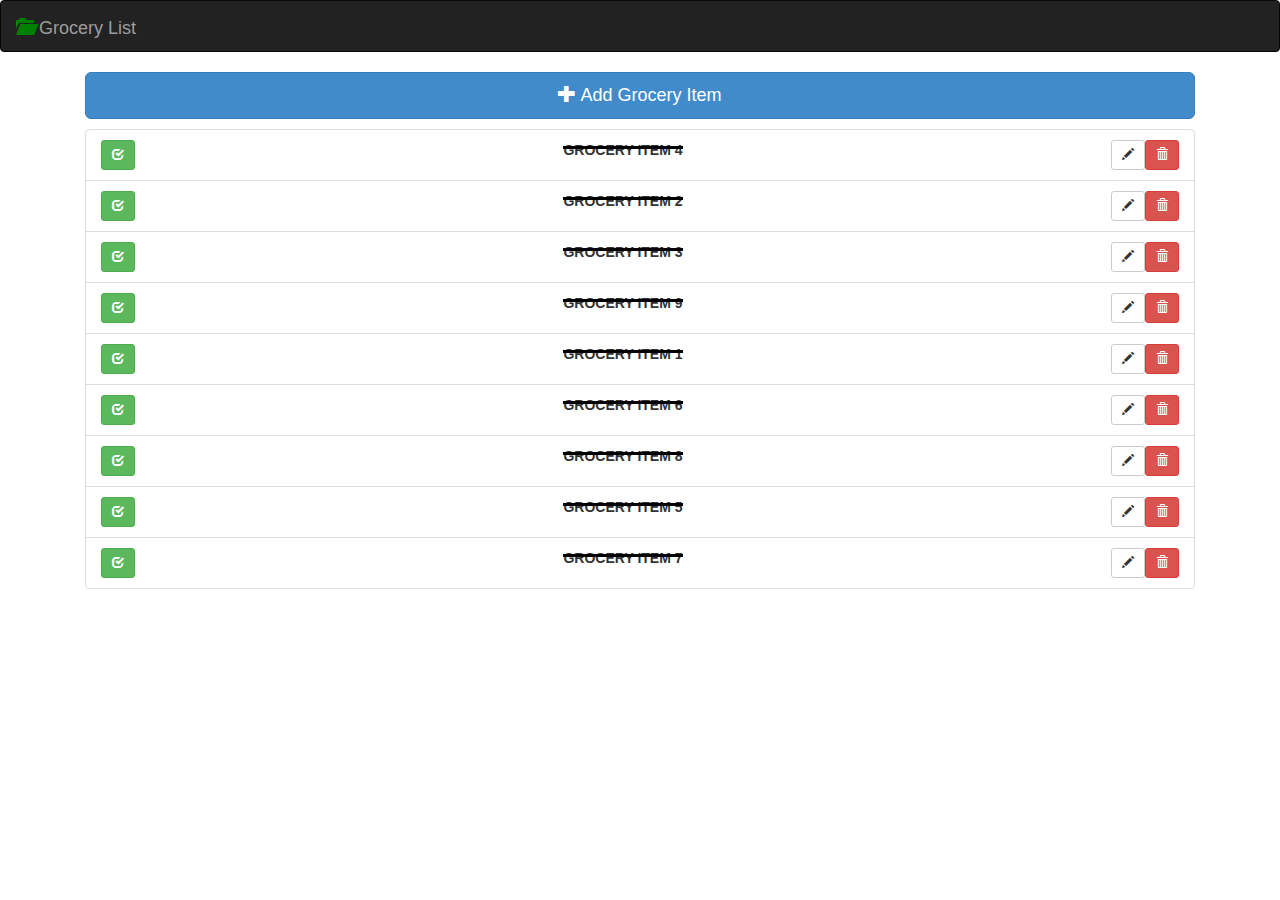
<file: index.html>
<!DOCTYPE html>
<html ng-app="groceryListApp">
<head>
	<meta charset="UTF-8">
	<title>Grocery List</title>
	<!-- Bootstrap core CSS -->
    <link href="css/bootstrap.min.css" rel="stylesheet">
    <link href="css/app.css" rel="stylesheet">

    <!--[if IE]><script src="http://html5shiv.googlecode.com/svn/trunk/html5.js"></script><![endif]-->
</head>
<body ng-controller="HomeController">
<nav class="navbar navbar-inverse">
      <div class="container-fluid">
        <div class="navbar-header">
             <a class="navbar-brand" href="#/">
              <span class="glyphicon glyphicon-folder-open" style="color:green"> </span>
             	Grocery List
             </a>
        </div>        
      </div>
    </nav>






   <!-- <div class="container" ng-view> -->
   <div class="container" ui-view>
    
</div>




    <script src="lib/jquery.min.js"></script>
    <script src="lib/bootstrap.min.js"></script>
    <script src="lib/angular.min.js"></script>
    <script src="lib/angular-route.min.js"></script>
    <script src="lib/underscore-min.js"></script>
    <script src="lib/angular-ui-router.js"></script>    
	  <script src="js/app.js"></script>
</body>
</html>
</file>
<file: css/app.css>
/*Custom Css*/

.strike {
	position: relative;
}
.strike::after {
	border-bottom: 3px solid black;
	content: "";
	left: 0;
	position: absolute;
	right: 0;
	top: 4px;
}
</file>
